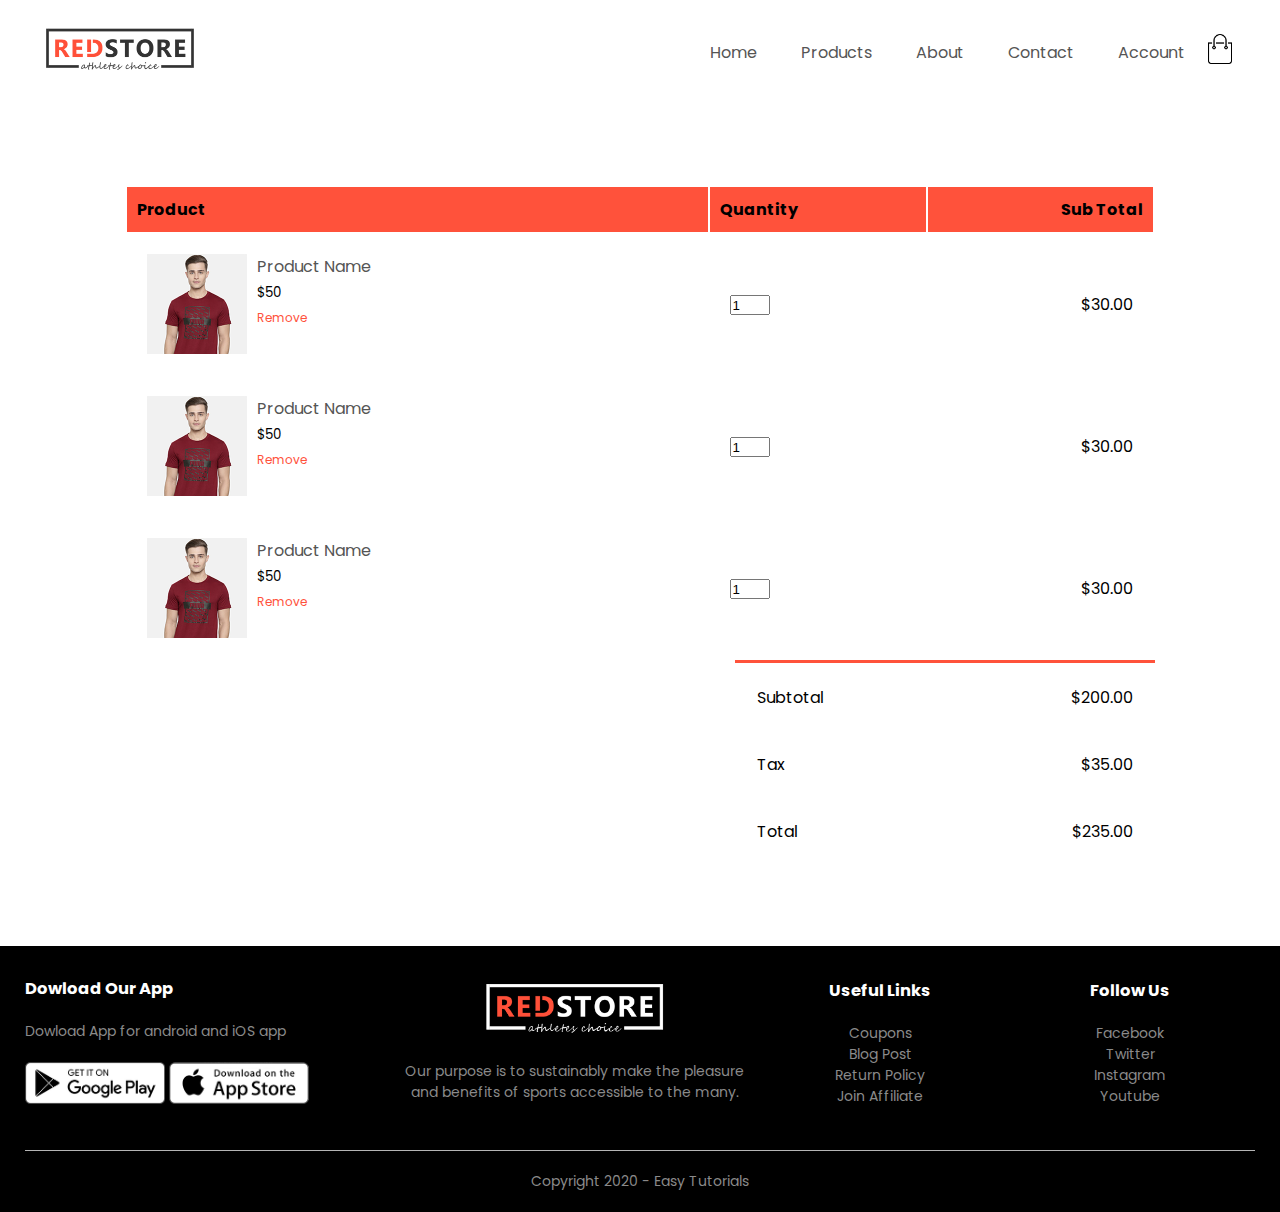
<file: cart.html>
<!DOCTYPE html>
<html lang="en">

<head>
    <link rel="stylesheet" href="style.css">

    <link rel="preconnect" href="https://fonts.googleapis.com">

    <link rel="preconnect" href="https://fonts.gstatic.com" crossorigin>

    <link href="https://fonts.googleapis.com/css2?family=Poppins:wght@300;400;500;600;&display=swap" rel="stylesheet">

    <link rel="stylesheet" href="https://cdnjs.cloudflare.com/ajax/libs/font-awesome/6.4.0/css/all.min.css"
        integrity="sha512-iecdLmaskl7CVkqkXNQ/ZH/XLlvWZOJyj7Yy7tcenmpD1ypASozpmT/E0iPtmFIB46ZmdtAc9eNBvH0H/ZpiBw=="
        crossorigin="anonymous" referrerpolicy="no-referrer" />

    <meta charset="UTF-8">
    <meta name="viewport" content="width=device-width, initial-scale=1.0">
    <title>All Products -RedStore</title>
    <style>

    </style>
</head>

<body>
    <div class="container">
        <div class="navbar">
            <div class="logo">
                <img src="images/logo.png" width="150" alt="">
            </div>
            <nav>
                <ul>
                    <li><a href="index.html">Home</a></li>
                    <li><a href="products.html">Products</a></li>
                    <li><a href="">About</a></li>
                    <li><a href="">Contact</a></li>
                    <li><a href="">Account</a></li>
                </ul>
            </nav>
            <a href="cart.html"><img src="images/cart.png" alt="" width="30" height="30"></a>        </div>
    </div>
    <!-- -----------------Cart Item Details--------------- -->
    <div class="small-container  cart-page">
        <table>
            <thead>
                <th>Product</th>
                <th>Quantity</th>
                <th>Sub Total</th>
            </thead>
            <tr>
                <td>
                    <div class="cart-info">
                        <img src="images/buy-1.jpg" alt="">
                        <div>
                            <p>Product Name</p>
                            <small>$50</small>
                            <br>
                            <a href="#">Remove</a>
                        </div>
                    </div>
                </td>
                <td><input type="number" value="1">
                </td>
                <td>$30.00</td>
            </tr>
            <tr>
                <td>
                    <div class="cart-info">
                        <img src="images/buy-1.jpg" alt="">
                        <div>
                            <p>Product Name</p>
                            <small>$50</small>
                            <br>
                            <a href="#">Remove</a>
                        </div>
                    </div>
                </td>
                <td><input type="number" value="1">
                </td>
                <td>$30.00</td>
            </tr>
            <tr>
                <td>
                    <div class="cart-info">
                        <img src="images/buy-1.jpg" alt="">
                        <div>
                            <p>Product Name</p>
                            <small>$50</small>
                            <br>
                            <a href="#">Remove</a>
                        </div>
                    </div>
                </td>
                <td><input type="number" value="1">
                </td>
                <td>$30.00</td>
            </tr>
        </table>
        <div class="total-price">
            <table>
                <tr>
                    <td>Subtotal</td>
                    <td>$200.00</td>
                    
                </tr>
                <tr>
                    <td>Tax</td>
                    <td>$35.00</td>
                    
                </tr>
                <tr>
                    <td>Total</td> 
                    <td>$235.00</td>
                    
                </tr>
            </table>
        </div>
    </div>
    <!-- -----------------footer--------------- -->
    <div class="footer">
        <div class="container">
            <div class="row">
                <div class="footer-col-1">
                    <h3>Dowload Our App</h3>
                    <p>Dowload App for android and iOS app </p>
                    <div class="app-logo">
                        <img src="images/play-store.png " alt="">
                        <img src="images/app-store.png" alt="">
                    </div>
                </div>
                <div class="footer-col-2">
                    <img src="images/logo-white.png" alt="">
                    <p>Our purpose is to sustainably make the pleasure and benefits of sports accessible to the
                        many.</p>
                </div>
                <div class="footer-col-3">
                    <h3>Useful Links</h3>
                    <ul>
                        <li>Coupons</li>
                        <li>Blog Post</li>
                        <li>Return Policy</li>
                        <li>Join Affiliate</li>
                    </ul>
                </div>
                <div class="footer-col-4">
                    <h3>Follow Us</h3>
                    <ul>
                        <li>Facebook</li>
                        <li>Twitter</li>
                        <li>Instagram</li>
                        <li>Youtube</li>
                    </ul>
                </div>
            </div>
            <hr>

            <p class="copyright">Copyright 2020 - Easy Tutorials</p>
        </div>
    </div>
</body>

</html>
</file>
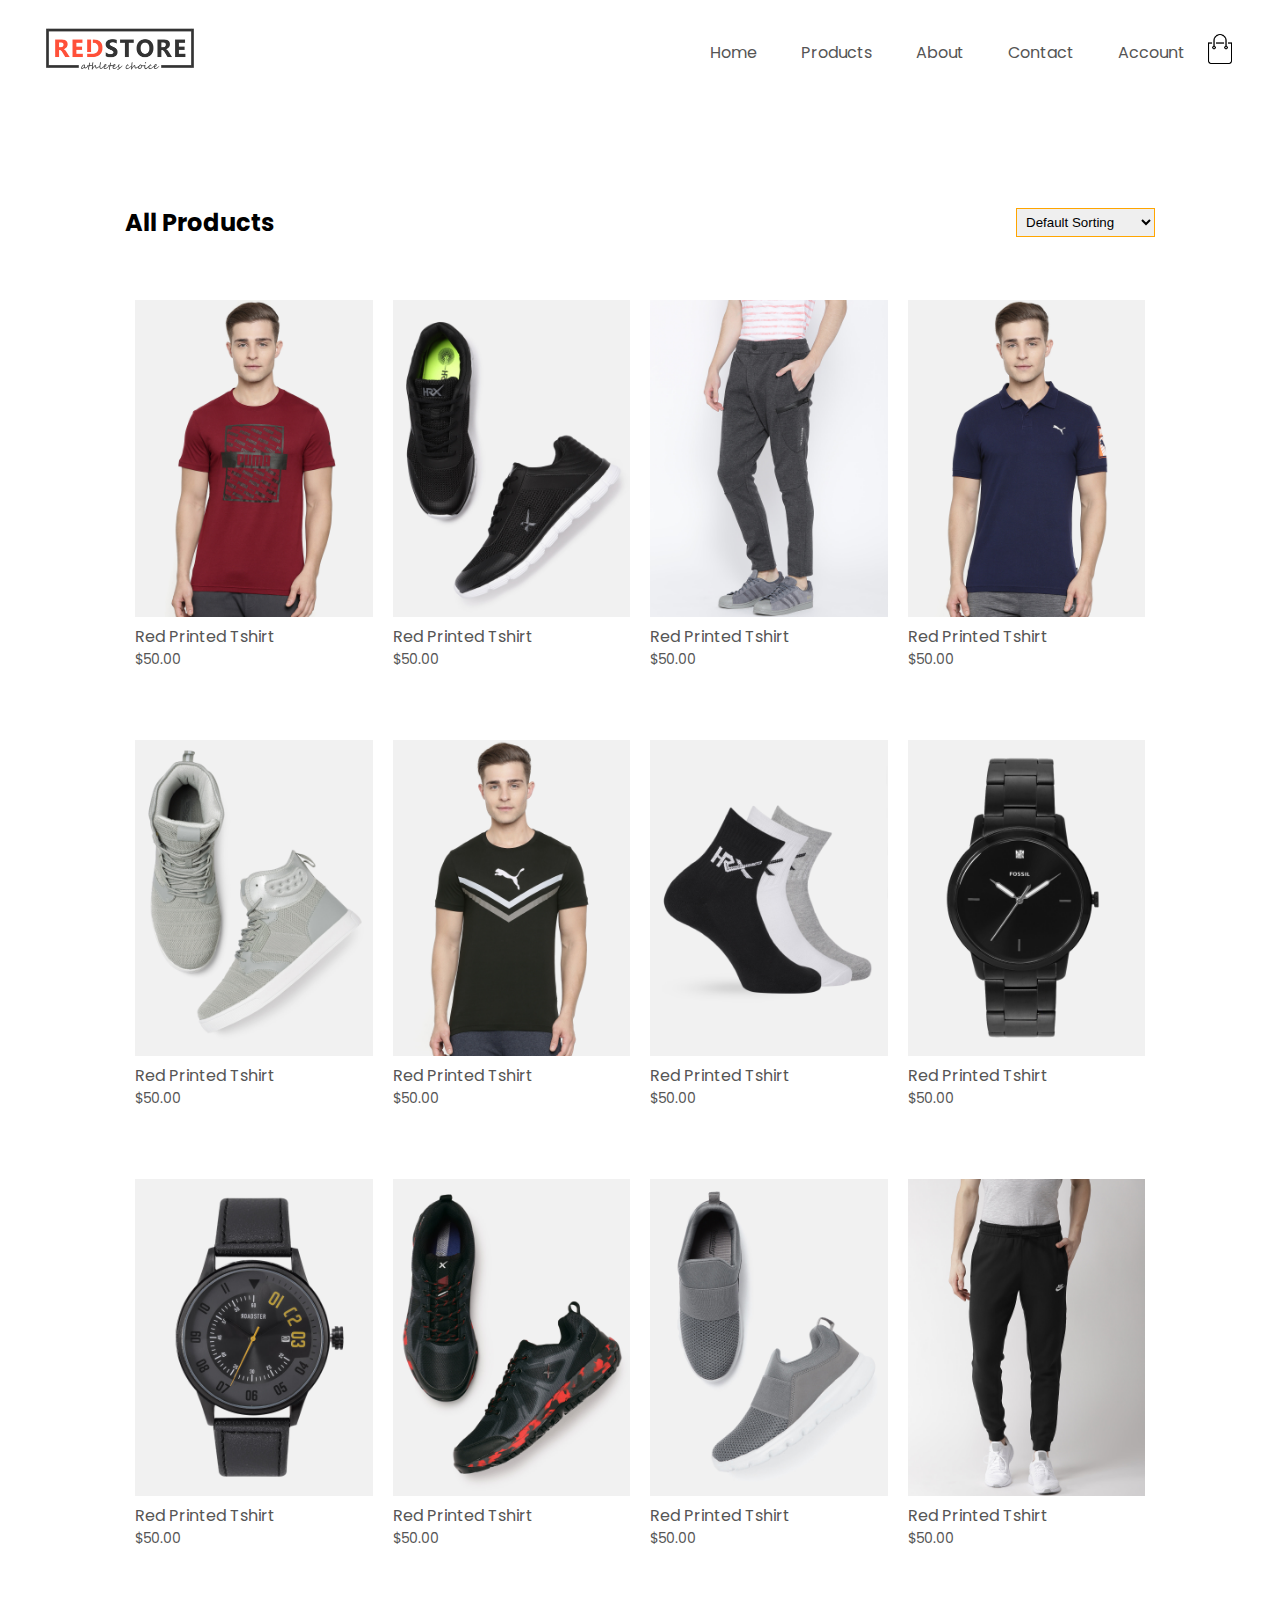
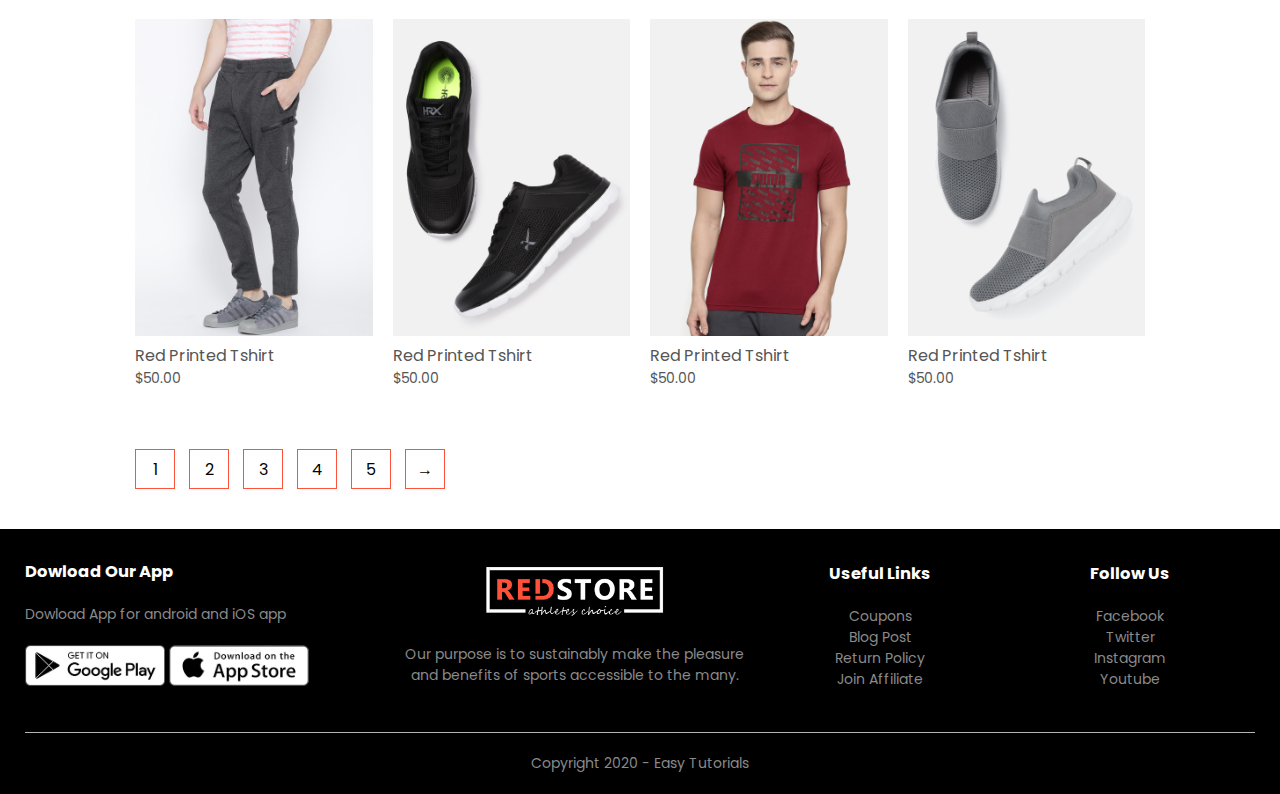
<file: products.html>
<!DOCTYPE html>
<html lang="en">

<head>
    <link rel="stylesheet" href="style.css">

    <link rel="preconnect" href="https://fonts.googleapis.com">

    <link rel="preconnect" href="https://fonts.gstatic.com" crossorigin>

    <link href="https://fonts.googleapis.com/css2?family=Poppins:wght@300;400;500;600;&display=swap" rel="stylesheet">

    <link rel="stylesheet" href="https://cdnjs.cloudflare.com/ajax/libs/font-awesome/6.4.0/css/all.min.css"
        integrity="sha512-iecdLmaskl7CVkqkXNQ/ZH/XLlvWZOJyj7Yy7tcenmpD1ypASozpmT/E0iPtmFIB46ZmdtAc9eNBvH0H/ZpiBw=="
        crossorigin="anonymous" referrerpolicy="no-referrer" />

    <meta charset="UTF-8">
    <meta name="viewport" content="width=device-width, initial-scale=1.0">
    <title>All Products -RedStore</title>
    <style>

    </style>
</head>

<body>
    <div class="container">
        <div class="navbar">
            <div class="logo">
                <img src="images/logo.png" width="150" alt="">
            </div>
            <nav>
                <ul>
                    <li><a href="index.html">Home</a></li>
                    <li><a href="products.html">Products</a></li>
                    <li><a href="">About</a></li>
                    <li><a href="">Contact</a></li>
                    <li><a href="">Account</a></li>
                </ul>
            </nav>
            <a href="cart.html"><img src="images/cart.png" alt="" width="30" height="30"></a>
        </div>
        <div class="small-container">
            <div class="row row-2">
                <h2>All Products</h2>
                <select name="" id="">
                    <option value="">Default Sorting</option>
                    <option value="">Sort By Price</option>
                    <option value="">Sort By Popularity</option>
                    <option value="">Sort By Rating</option>
                    <option value="">Sort By Sale</option>
                </select>
            </div>
            <div class="row">
                <div class="col-4">
                    <img src="images/product-1.jpg" alt="">
                    <h4>Red Printed Tshirt</h4>
                    <div class="rating">
                        <i class="fa-solid fa-star"></i>
                        <i class="fa-solid fa-star"></i>
                        <i class="fa-solid fa-star"></i>
                        <i class="fa-solid fa-star"></i>
                        <i class="fa-solid fa-star-half-stroke"></i>

                    </div>
                    <p>$50.00</p>
                </div>
                <div class="col-4">
                    <img src="images/product-2.jpg" alt="">
                    <h4>Red Printed Tshirt</h4>
                    <div class="rating">
                        <i class="fa-solid fa-star"></i>
                        <i class="fa-solid fa-star"></i>
                        <i class="fa-solid fa-star"></i>
                        <i class="fa-solid fa-star"></i>
                        <i class="fa-regular fa-star"></i>

                    </div>
                    <p>$50.00</p>
                </div>
                <div class="col-4">
                    <img src="images/product-3.jpg" alt="">
                    <h4>Red Printed Tshirt</h4>
                    <div class="rating">
                        <i class="fa-solid fa-star"></i>
                        <i class="fa-solid fa-star"></i>
                        <i class="fa-solid fa-star"></i>
                        <i class="fa-solid fa-star-half-stroke"></i> <i class="fa-regular fa-star"></i>

                    </div>
                    <p>$50.00</p>
                </div>
                <div class="col-4">
                    <img src="images/product-4.jpg" alt="">
                    <h4>Red Printed Tshirt</h4>
                    <div class="rating">
                        <i class="fa-solid fa-star"></i>
                        <i class="fa-solid fa-star"></i>
                        <i class="fa-solid fa-star"></i>
                        <i class="fa-solid fa-star"></i>
                        <i class="fa-regular fa-star"></i>
                    </div>
                    <p>$50.00</p>
                </div>
            </div>
            <div class="row">
                <div class="col-4">
                    <img src="images/product-5.jpg" alt="">
                    <h4>Red Printed Tshirt</h4>
                    <div class="rating">
                        <i class="fa-solid fa-star"></i>                
                        <i class="fa-solid fa-star"></i>               
                        <i class="fa-solid fa-star"></i>               
                        <i class="fa-solid fa-star"></i>        
                        <i class="fa-solid fa-star-half-stroke"></i>       
        
                    </div>
                    <p>$50.00</p>
                </div>
                <div class="col-4">
                    <img src="images/product-6.jpg" alt="">
                    <h4>Red Printed Tshirt</h4>
                    <div class="rating">
                        <i class="fa-solid fa-star"></i>                
                        <i class="fa-solid fa-star"></i>               
                        <i class="fa-solid fa-star"></i>               
                        <i class="fa-solid fa-star"></i>               
                        <i class="fa-regular fa-star"></i>               
        
                    </div>
                    <p>$50.00</p>
                </div>
                <div class="col-4">
                    <img src="images/product-7.jpg" alt="">
                    <h4>Red Printed Tshirt</h4>
                    <div class="rating">
                        <i class="fa-solid fa-star"></i>                
                        <i class="fa-solid fa-star"></i>               
                        <i class="fa-solid fa-star"></i>               
                        <i class="fa-solid fa-star-half-stroke"></i>                <i class="fa-regular fa-star"></i>               
        
                    </div>
                    <p>$50.00</p>
                </div>
                <div class="col-4">
                    <img src="images/product-8.jpg" alt="">
                    <h4>Red Printed Tshirt</h4>
                    <div class="rating">
                        <i class="fa-solid fa-star"></i>                
                        <i class="fa-solid fa-star"></i>               
                        <i class="fa-solid fa-star"></i>               
                        <i class="fa-solid fa-star"></i>               
                        <i class="fa-regular fa-star"></i>               
                    </div>
                    <p>$50.00</p>
                </div>
            </div>
            <div class="row">
                <div class="col-4">
                    <img src="images/product-9.jpg" alt="">
                    <h4>Red Printed Tshirt</h4>
                    <div class="rating">
                        <i class="fa-solid fa-star"></i>                
                        <i class="fa-solid fa-star"></i>               
                        <i class="fa-solid fa-star"></i>               
                        <i class="fa-solid fa-star"></i>        
                        <i class="fa-solid fa-star-half-stroke"></i>       
        
                    </div>
                    <p>$50.00</p>
                </div>
                <div class="col-4">
                    <img src="images/product-10.jpg" alt="">
                    <h4>Red Printed Tshirt</h4>
                    <div class="rating">
                        <i class="fa-solid fa-star"></i>                
                        <i class="fa-solid fa-star"></i>               
                        <i class="fa-solid fa-star"></i>               
                        <i class="fa-solid fa-star"></i>               
                        <i class="fa-regular fa-star"></i>               
        
                    </div>
                    <p>$50.00</p>
                </div>
                <div class="col-4">
                    <img src="images/product-11.jpg" alt="">
                    <h4>Red Printed Tshirt</h4>
                    <div class="rating">
                        <i class="fa-solid fa-star"></i>                
                        <i class="fa-solid fa-star"></i>               
                        <i class="fa-solid fa-star"></i>               
                        <i class="fa-solid fa-star-half-stroke"></i>                <i class="fa-regular fa-star"></i>               
        
                    </div>
                    <p>$50.00</p>
                </div>
                <div class="col-4">
                    <img src="images/product-12.jpg" alt="">
                    <h4>Red Printed Tshirt</h4>
                    <div class="rating">
                        <i class="fa-solid fa-star"></i>                
                        <i class="fa-solid fa-star"></i>               
                        <i class="fa-solid fa-star"></i>               
                        <i class="fa-solid fa-star"></i>               
                        <i class="fa-regular fa-star"></i>               
                    </div>
                    <p>$50.00</p>
                </div>
            </div>
            <div class="row">
                <div class="col-4">
                    <img src="images/product-3.jpg" alt="">
                    <h4>Red Printed Tshirt</h4>
                    <div class="rating">
                        <i class="fa-solid fa-star"></i>                
                        <i class="fa-solid fa-star"></i>               
                        <i class="fa-solid fa-star"></i>               
                        <i class="fa-solid fa-star"></i>        
                        <i class="fa-solid fa-star-half-stroke"></i>       
        
                    </div>
                    <p>$50.00</p>
                </div>
                <div class="col-4">
                    <img src="images/product-2.jpg" alt="">
                    <h4>Red Printed Tshirt</h4>
                    <div class="rating">
                        <i class="fa-solid fa-star"></i>                
                        <i class="fa-solid fa-star"></i>               
                        <i class="fa-solid fa-star"></i>               
                        <i class="fa-solid fa-star"></i>               
                        <i class="fa-regular fa-star"></i>               
        
                    </div>
                    <p>$50.00</p>
                </div>
                <div class="col-4">
                    <img src="images/product-1.jpg" alt="">
                    <h4>Red Printed Tshirt</h4>
                    <div class="rating">
                        <i class="fa-solid fa-star"></i>                
                        <i class="fa-solid fa-star"></i>               
                        <i class="fa-solid fa-star"></i>               
                        <i class="fa-solid fa-star-half-stroke"></i>                <i class="fa-regular fa-star"></i>               
        
                    </div>
                    <p>$50.00</p>
                </div>
                <div class="col-4">
                    <img src="images/product-11.jpg" alt="">
                    <h4>Red Printed Tshirt</h4>
                    <div class="rating">
                        <i class="fa-solid fa-star"></i>                
                        <i class="fa-solid fa-star"></i>               
                        <i class="fa-solid fa-star"></i>               
                        <i class="fa-solid fa-star"></i>               
                        <i class="fa-regular fa-star"></i>               
                    </div>
                    <p>$50.00</p>
                </div>
            </div>
        </div>
        <div class="pg-btn">
            <span>1</span>
            <span>2</span>
            <span>3</span>
            <span>4</span>
            <span>5</span>
            <span>&#8594;</span>
        </div>
    </div>

    <!-- -----------------footer--------------- -->
    <div class="footer">
        <div class="container">
            <div class="row">
                <div class="footer-col-1">
                    <h3>Dowload Our App</h3>
                    <p>Dowload App for android and iOS app </p>
                    <div class="app-logo">
                        <img src="images/play-store.png " alt="">
                        <img src="images/app-store.png" alt="">
                    </div>
                </div>
                <div class="footer-col-2">
                    <img src="images/logo-white.png" alt="">
                    <p>Our purpose is to sustainably make the pleasure and benefits of sports accessible to the
                        many.</p>
                </div>
                <div class="footer-col-3">
                    <h3>Useful Links</h3>
                    <ul>
                        <li>Coupons</li>
                        <li>Blog Post</li>
                        <li>Return Policy</li>
                        <li>Join Affiliate</li>
                    </ul>
                </div>
                <div class="footer-col-4">
                    <h3>Follow Us</h3>
                    <ul>
                        <li>Facebook</li>
                        <li>Twitter</li>
                        <li>Instagram</li>
                        <li>Youtube</li>
                    </ul>
                </div>
            </div>
            <hr>

            <p class="copyright">Copyright 2020 - Easy Tutorials</p>
        </div>
    </div>
</body>

</html>
</file>
<file: style.css>
*{
    margin: 0;
    padding: 0;
    box-sizing: border-box;

}
body{
font-family: 'Poppins', sans-serif;
}
header{
    background: radial-gradient(white,#ffd6d6);
}
.header .row{
    margin-top: 70px;
}
.container{
    max-width: 1300px;
    margin: auto;
    padding-left: 25px;
    padding-right: 25px;
}
.navbar{
    display: flex;
    align-items: center;
    padding:20px;
}
nav{
    flex: 1; 
text-align:right;
}
nav ul{
    display: inline-block;
    list-style-type: none;
    /* background-color: yellow; */
}
nav ul li{
    display: inline-block;
    margin: 20px;
}
a{
    text-decoration: none;
    color: #555;
}
.row{
    display: flex;
    justify-content: space-evenly;
    align-items: center;
    flex-wrap: wrap;
}
.col-2{
    flex-basis: 40%; 
    min-width: 300px ;
}
.col-2 img{
    max-width:100%;
    padding:20px 0;
}
.col-2 h1{
font-size: 50px;
line-height:60px ;
margin:25px 0 ;
}
.btn{
    display: inline-block;
    background-color: #ff523b;;
    color:white;
    padding:8px 30px;
    margin:30px 0;
    border-radius: 30px;
    transition: background 0.5s;
}
.btn:hover{
    background: #563434;
}
p{
    color: #555;

}
.categories{
    margin:70px 0;

}
.small-container{
    max-width: 1080px;
    margin: auto;
    padding-left: 25px;
    padding-right: 25px;
    /* background-color: rosybrown; */
}
.col-3{
    flex-basis: 30%;
    min-width: 250px;
    margin-bottom: 30px;
}
.col-3 img{
    width:100%;
}
.title{
    text-align: center;
    margin: 0 auto 80px ;
    position:relative;
    line-height: 60px;
    color:#555;
}
.title::after{
    content: '';
    width: 80px;
    height: 5px;
    background-color:  #ff523b;
    border-radius: 5px;
    position: absolute;
    bottom:0;
    left: 50%;;
    transform: translateX(-50%);

}
h4{
    color:#555;
    font-weight: normal;

}
.col-4 p{
font-size: 14px;
}
.col-4{
    flex-basis:25%;
    padding:10px;
    min-width:200px;
    margin-bottom: 50px;
    transition: transform 0.5s;

}
.col-4 img{
    width: 100%;
}
.rating .fa-solid{
    color:#ff523b;
}
.col-4:hover{
    transform:translateY(-5px);
}

/* ------------------------All Products---------------------------- */
.row-2{
    display: flex;
    justify-content: space-between;
    margin: 100px auto 50px;
}
select{
    border:1px solid orange;
    padding: 5px;;
}
select:focus{
    outline: none;
}
.pg-btn{
    margin: 0   100px 40px;
}
.pg-btn span{
    display: inline-block;
    border: 1px solid #ff523b;
    width:40px;
    height: 40px;
    line-height: 40px;
    text-align: center;
    margin-left: 10px;

    vertical-align: middle;
    cursor: pointer;
}
.pg-btn span:hover{
    background-color: #ff523b;
    color:white;
}
/* -----------------------Cart Items------------------------- */
.cart-page{
    margin:80px auto;
    /* background-color: khaki; */
}
.cart-page table{
width: 100%;
}
th{
    padding: 10px;
    text-align: left;
    background-color: #ff523b;
}

td{
    padding:20px;
}
.cart-page table input{
    width: 40px;
    height: 20px;
}
.cart-info{
    display: flex;
}
.cart-info img{
    width:100px;
    margin-right: 10px;;
}
.cart-info a{
    font-size: 12px;
    color: #ff523b;
}
.total-price{
    display: flex;
    justify-content: flex-end;
}
.total-price table{
    border-top:3px solid #ff523b;
    width:100%;
    max-width: 420px;

}
th:last-child{
    text-align: right;
}

td:last-child{
    text-align: right;
}
/* --------------------footer---------------------- */
.footer{
    background-color: #000;;
    color:#8a8a8a;
    font-size: 14px;
    padding: 30px 0 20px;
    
}
.footer p{
    color:#8a8a8a;

}
.footer h3{
    color:white;
    margin-bottom: 20px;
}
.footer-col-1, .footer-col-2, .footer-col-3, .footer-col-4{
    min-width: 250px;
    margin-bottom: 20px;
}
.footer-col-1{
    flex-basis: 30%;
}
.footer-col-2{
    flex:1;
    text-align: center;
}
.footer-col-2 img{
    width: 180px;
    margin-bottom: 20px ;
}
.footer-col-3, .footer-col-4{
flex-basis: 12%;
    text-align: center;
}
ul{
    list-style-type: none ;
}
.app-logo{
    margin-top: 20px  ;
}
.app-logo img{
    width: 140px;
}
hr{
    border:none;
    background-color: #b5b5b5;
    height: 1px;
    margin: 20px 0;
}
.copyright{
    text-align: center ;
}
</file>
